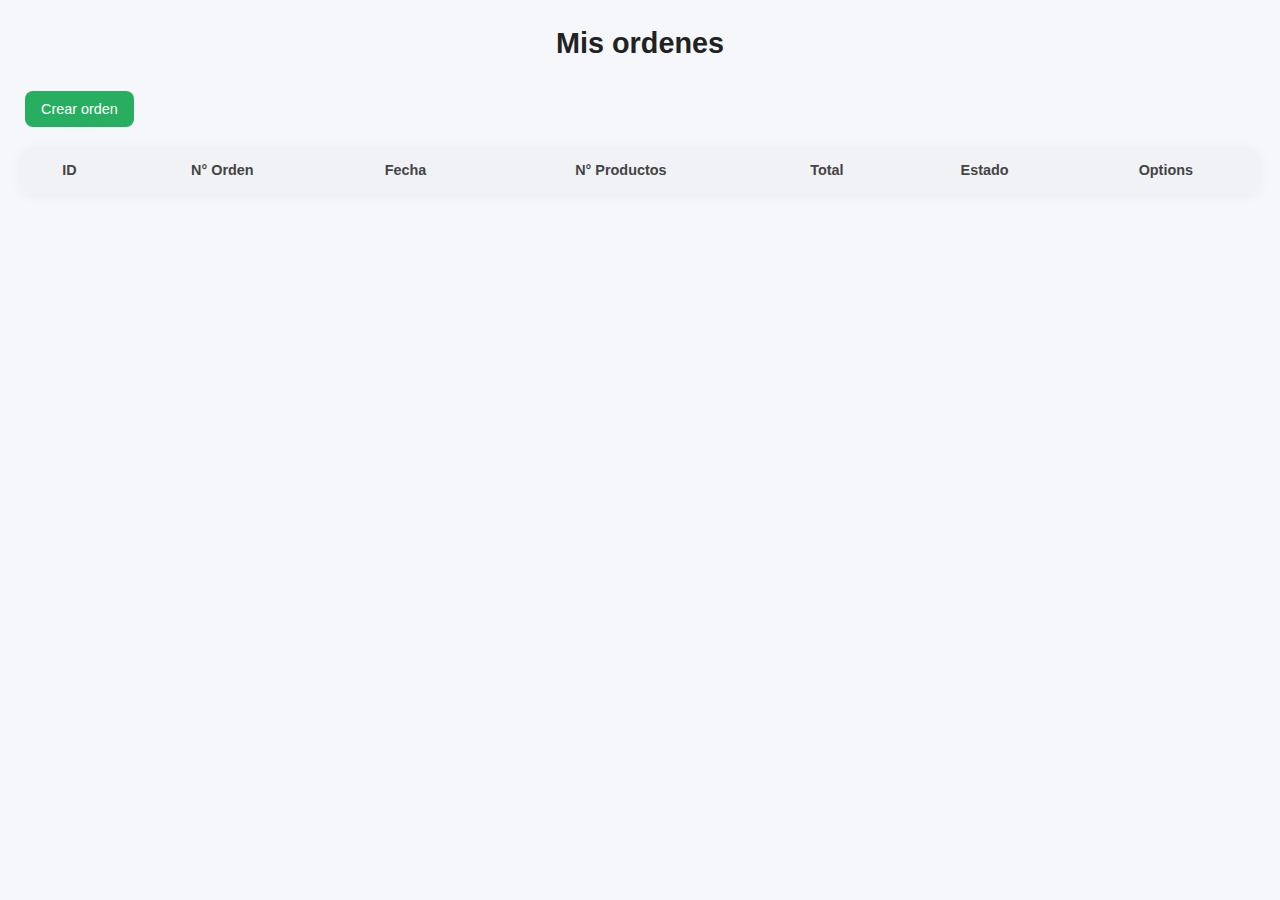
<file: index.html>
<!DOCTYPE html>
<html lang="en">
  <head>
    <meta charset="UTF-8" />
    <meta name="viewport" content="width=device-width, initial-scale=1.0" />
    <title>Mis ordenes</title>
    <link rel="stylesheet" href="styles.css" />
  </head>
  <body>
    <header><h1>Mis ordenes</h1></header>
    <main>
      <section>
        <button id="addOrderBtn">Crear orden</button>
        <table>
          <thead>
            <tr>
              <th>ID</th>
              <th>N° Orden</th>
              <th>Fecha</th>
              <th>N° Productos</th>
              <th>Total</th>
              <th>Estado</th>
              <th>Options</th>
            </tr>
          </thead>
          <tbody id="ordersTableBody">
          </tbody>
        </table>
      </section>
    </main>
    <div id="deleteModal" class="modal hidden">
      <div class="modal-content">
        <p>Seguro que quieres eliminar esta orden</p>
        <button id="confirmDelete">Si</button>
        <button class="danger" id="cancelDelete">Cancelar</button>
      </div>
    </div>
    <script src="orders.js"></script>
  </body>
</html>
</file>
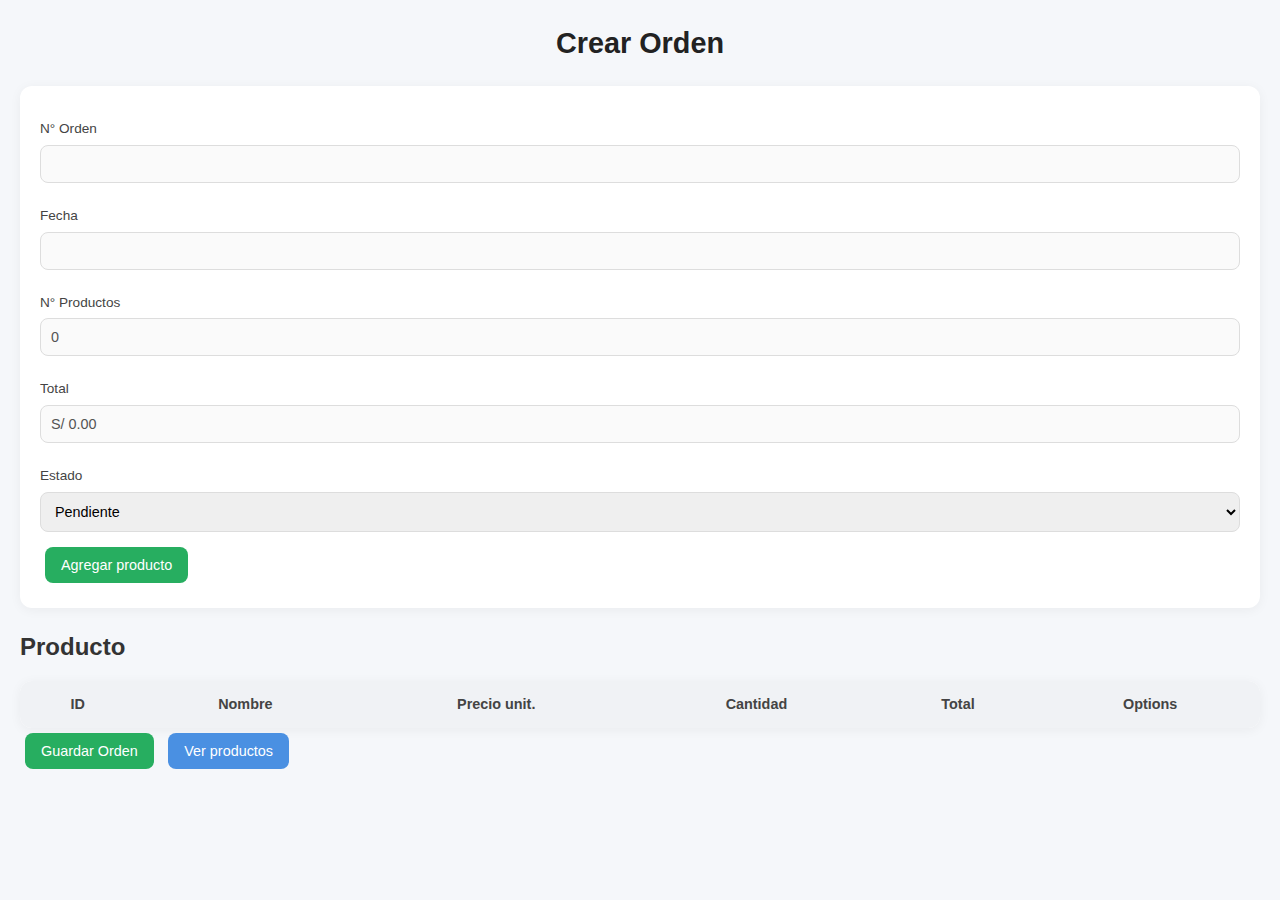
<file: add-order.html>
<!DOCTYPE html>
<html lang="en">
  <head>
    <meta charset="UTF-8" />
    <meta name="viewport" content="width=device-width, initial-scale=1.0" />
    <title>Crear/Editar Orden</title>
    <link rel="stylesheet" href="styles.css" />
  </head>
  <body>
    <header><h1 id="formTitle">Crear Orden</h1></header>
    <main>
      <form id="orderForm">
        <label>N° Orden</label>
        <input type="text" id="orderNumber" disabled />

        <label>Fecha</label>
        <input type="text" id="orderDate" disabled />

        <label>N° Productos</label>
        <input type="text" id="orderProducts" disabled />

        <label>Total</label>
        <input type="text" id="orderPrice" disabled />

        <label>Estado</label>
        <select id="orderStatus">
          <option value="Pendiente">Pendiente</option>
          <option value="Procesando">Procesando</option>
          <option value="Completada">Completada</option>
          <option value="Cancelada">Cancelada</option>
        </select>

        <button type="button" id="addProductBtn">Agregar producto</button>
      </form>

      <section>
        <h2>Producto</h2>
        <table>
          <thead>
            <tr>
              <th>ID</th>
              <th>Nombre</th>
              <th>Precio unit.</th>
              <th>Cantidad</th>
              <th>Total</th>
              <th>Options</th>
            </tr>
          </thead>
          <tbody id="productsTableBody">
          </tbody>
        </table>
      </section>
      <button id="saveOrderBtn">Guardar Orden</button>
      <button id="viewProductsBtn">Ver productos</button>

    </main>
    <div id="productModal" class="modal hidden">
      <div class="modal-content">
        <h3 id="productModalTitle">Agregar producto</h3>
        <label for="productSelect">Producto</label>
        <select id="productSelect">          
        </select>
        <label for="productQty">Cantidad</label>
        <input type="number" id="productQty" min="1" value="1" />
        <button id="confirmProductBtn">Confirmar</button>
        <button class="danger" id="cancelProductBtn">Cancelar</button>
      </div>
    </div>
    <script src="addOrder.js"></script>
  </body>
</html>
</file>
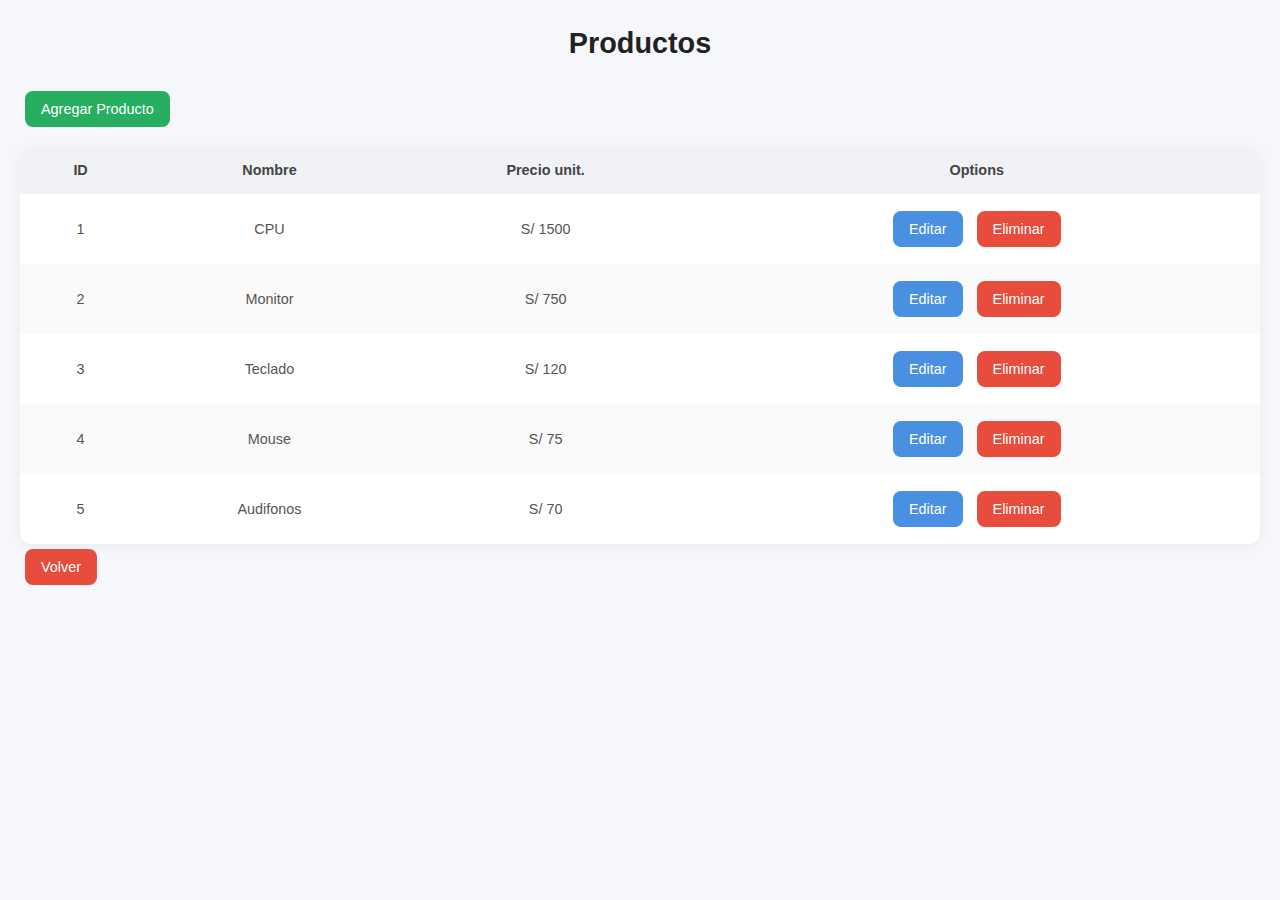
<file: products.html>
<!DOCTYPE html>
<html lang="en">
<head>
  <meta charset="UTF-8">
  <meta name="viewport" content="width=device-width, initial-scale=1.0">
  <title>Products</title>
  <link rel="stylesheet" href="styles.css">
</head>
<body>
  <header>
    <h1>Productos</h1>
  </header>

  <main>
    <button id="addProductBtn">Agregar Producto</button>

    <table>
      <thead>
        <tr>
          <th>ID</th>
          <th>Nombre</th>
          <th>Precio unit.</th>
          <th>Options</th>
        </tr>
      </thead>
      <tbody id="productsListTable">
        <!-- Products will be injected by JS -->
      </tbody>
    </table>

    <button class="danger" onclick="window.history.back()">Volver</button>
  </main>

  <!-- Modal for Add/Edit -->
  <div id="productModal" class="modal hidden">
    <div class="modal-content">
      <h3 id="productModalTitle">Agregar producto</h3>

      <label for="productName">Nombre</label>
      <input type="text" id="productName">

      <label for="productPrice">Precio unit.</label>
      <input type="number" id="productPrice" min="1">

      <button id="confirmProductBtn">Confirmar</button>
      <button class="danger" id="cancelProductBtn">Cancelar</button>
    </div>
  </div>

  <script src="products.js"></script>
</body>
</html>
</file>
<file: styles.css>
/* ========== Reset Básico ========== */
* {
  margin: 0;
  padding: 0;
  box-sizing: border-box;
} /* ========== Estilos Globales ========== */
body {
  font-family: "Inter", Arial, sans-serif;
  background-color: #f5f7fa;
  color: #333;
  line-height: 1.6;
  padding: 20px;
}
header {
  margin-bottom: 20px;
  text-align: center;
}
header h1 {
  font-size: 1.8rem;
  font-weight: 600;
  color: #222;
} /* ========== Botones ========== */
button {
  padding: 10px 16px;
  margin: 5px;
  border: none;
  border-radius: 8px;
  background: #4a90e2;
  color: white;
  font-size: 0.9rem;
  font-weight: 500;
  cursor: pointer;
  transition: background 0.2s ease-in-out, transform 0.1s;
}
button:hover {
  background: #357abd;
  transform: translateY(-1px);
}
button:disabled {
  background: #ccc;
  cursor: not-allowed;
} /* Botón principal (ej: Add Order) */
#addOrderBtn,
#addProductBtn,
#saveOrderBtn {
  background: #27ae60;
}
#addOrderBtn:hover,
#addProductBtn:hover,
#saveOrderBtn:hover {
  background: #1e874b;
} /* Botón de peligro (Delete, Remove) */
button.danger {
  background: #e74c3c;
}
button.danger:hover {
  background: #c0392b;
} /* ========== Tablas ========== */
table {
  width: 100%;
  border-collapse: collapse;
  margin-top: 15px;
  background: white;
  border-radius: 12px;
  overflow: hidden;
  box-shadow: 0 2px 12px rgba(0, 0, 0, 0.05);
}
th,
td {
  padding: 12px 15px;
  text-align: center;
  font-size: 0.9rem;
}
th {
  background: #f0f2f5;
  font-weight: 600;
  color: #444;
}
tr:nth-child(even) {
  background: #fafafa;
}
td {
  color: #555;
} /* ========== Formularios ========== */
form {
  background: white;
  padding: 20px;
  border-radius: 12px;
  box-shadow: 0 2px 12px rgba(0, 0, 0, 0.05);
  margin-bottom: 20px;
}
label {
  display: block;
  font-size: 0.85rem;
  font-weight: 500;
  margin-top: 12px;
  margin-bottom: 5px;
  color: #444;
}
input,
select {
  width: 100%;
  padding: 10px;
  font-size: 0.9rem;
  border: 1px solid #ddd;
  border-radius: 8px;
  outline: none;
  margin-bottom: 10px;
  transition: border 0.2s;
}
input:focus,
select:focus {
  border: 1px solid #4a90e2;
} /* ========== Modal ========== */
.modal {
  position: fixed;
  top: 0;
  left: 0;
  right: 0;
  bottom: 0;
  background: rgba(0, 0, 0, 0.5);
  display: flex;
  align-items: center;
  justify-content: center;
  z-index: 100;
}
.modal.hidden {
  display: none;
}
.modal-content {
  background: white;
  padding: 25px;
  border-radius: 12px;
  width: 350px;
  max-width: 90%;
  text-align: center;
  box-shadow: 0 4px 20px rgba(0, 0, 0, 0.15);
}
.modal-content h3 {
  margin-bottom: 15px;
  font-size: 1.2rem;
  color: #333;
}
.modal-content p {
  margin-bottom: 20px;
  font-size: 0.95rem;
}
</file>
